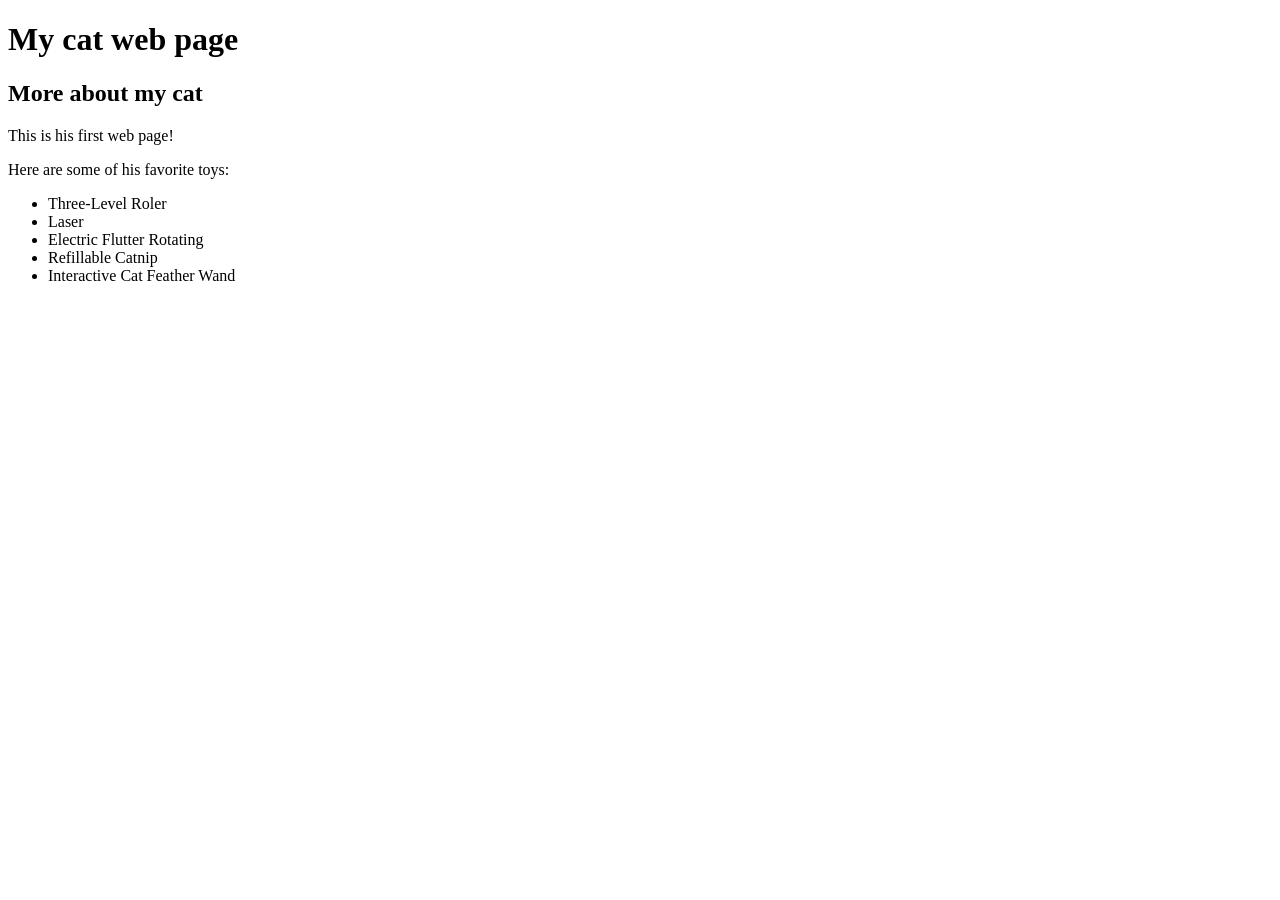
<file: my-cat.html>
<!DOCTYPE html>
<html lang="en-US">
<head>
  <title>My Cat, Dean!</title>
</head>
<body>
  <h1>My cat web page</h1>
  <h2>More about my cat</h2>

  <p>This is his first web page!</p>

  <p>Here are some of his favorite toys:</p>
  <ul>
    <li>Three-Level Roler</li>
    <li>Laser</li>
    <li>Electric Flutter Rotating</li>
    <li>Refillable Catnip</li>
    <li>Interactive Cat Feather Wand</li>
  </ul>
</body>
</html>
</file>
